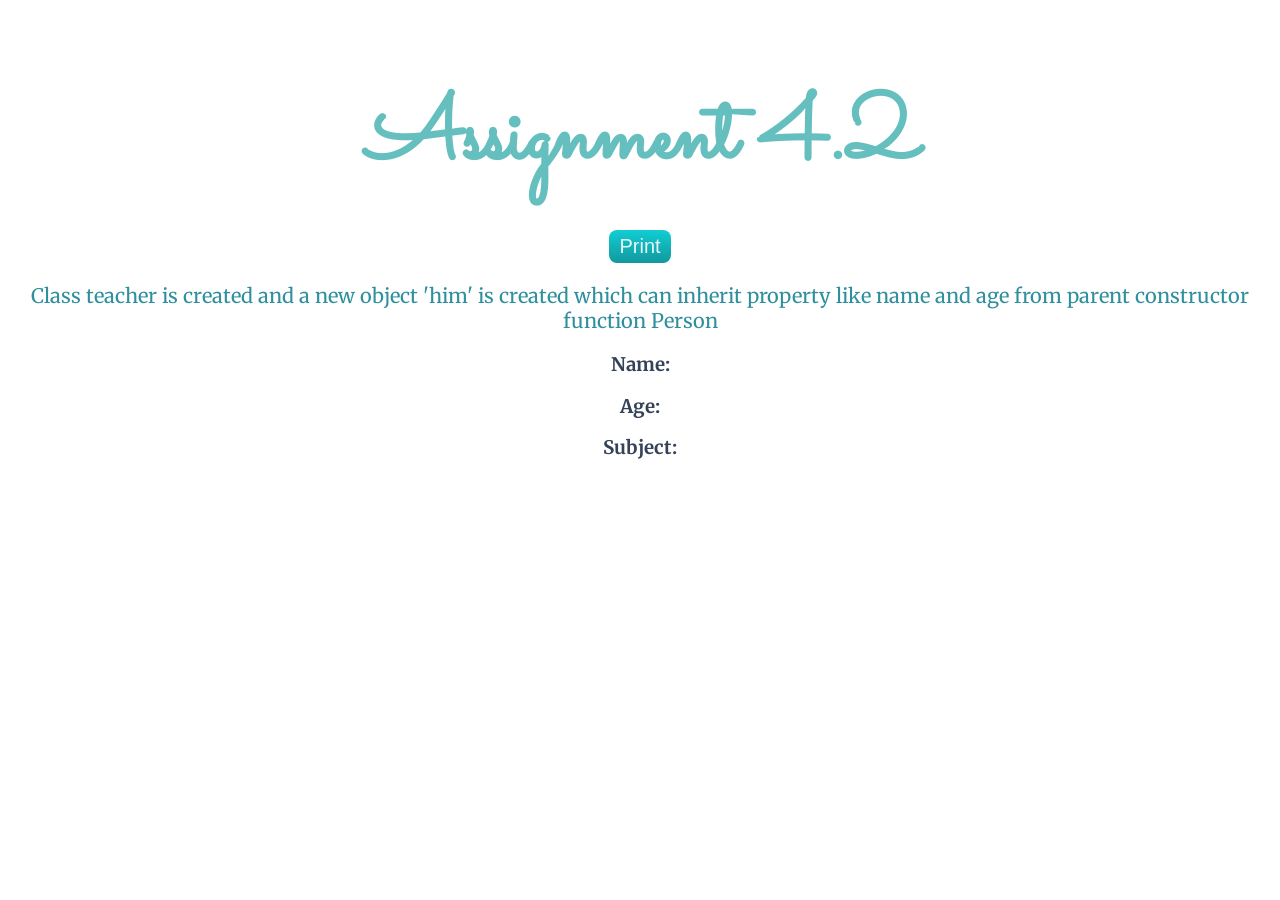
<file: Week-4/assignment4.2/index.html>
<!DOCTYPE html>
<html lang="en">

<head>
    <meta charset="UTF-8">
    <meta http-equiv="X-UA-Compatible" content="IE=edge">
    <meta name="viewport" content="width=device-width, initial-scale=1.0">
    <title>Teacher class</title>
    <link rel="preconnect" href="https://fonts.googleapis.com">
    <link rel="preconnect" href="https://fonts.gstatic.com" crossorigin>
    <link href="https://fonts.googleapis.com/css2?family=Merriweather&family=Montserrat&family=Sacramento&display=swap"
        rel="stylesheet">
    <link rel="stylesheet" href="style.css">
</head>

<body>
    <h1>Assignment 4.2</h1>
    <button>Print</button>
    <p class="desc">Class teacher is created and a new object 'him' is created which can inherit property like name and age from parent constructor function Person</p>
    <h3 class="category">Name:<span id="name"></span></h3>
    <h3 class="category">Age:  <span id="age"></span></h3>
    <h3 class="category">Subject:<span id="subject"></span></h3>
    <script src="teacher.js"></script>
</body>

</html>
</file>
<file: Week-4/assignment4.2/style.css>
body{
    margin:0px;
    padding:0px;
    font-family: 'Merriweather', serif;
    margin:auto;
    text-align: center;
    color:#40514E
}
h1{
    font-family: 'Sacramento', cursive;
    font-size: 5.625rem;
    margin: 50px auto 0 auto;
    color:#66BFBF;
    line-height: 2;
}
button{
    background:linear-gradient(#11cdd4,#11999e);
    border-radius: 8px;
    border: 0px;
    padding:5px 10px 5px 10px;
    color:#EAF6F6;
    font-size: 20px;
    cursor: pointer;
}
button:hover{
    background:linear-gradient(#30e3cb,#2bc4ad)
}
.desc{
    font-size: 20px;
    color:#2F8F9D;
}
h3{
    color:#354259;
    
}
</file>
